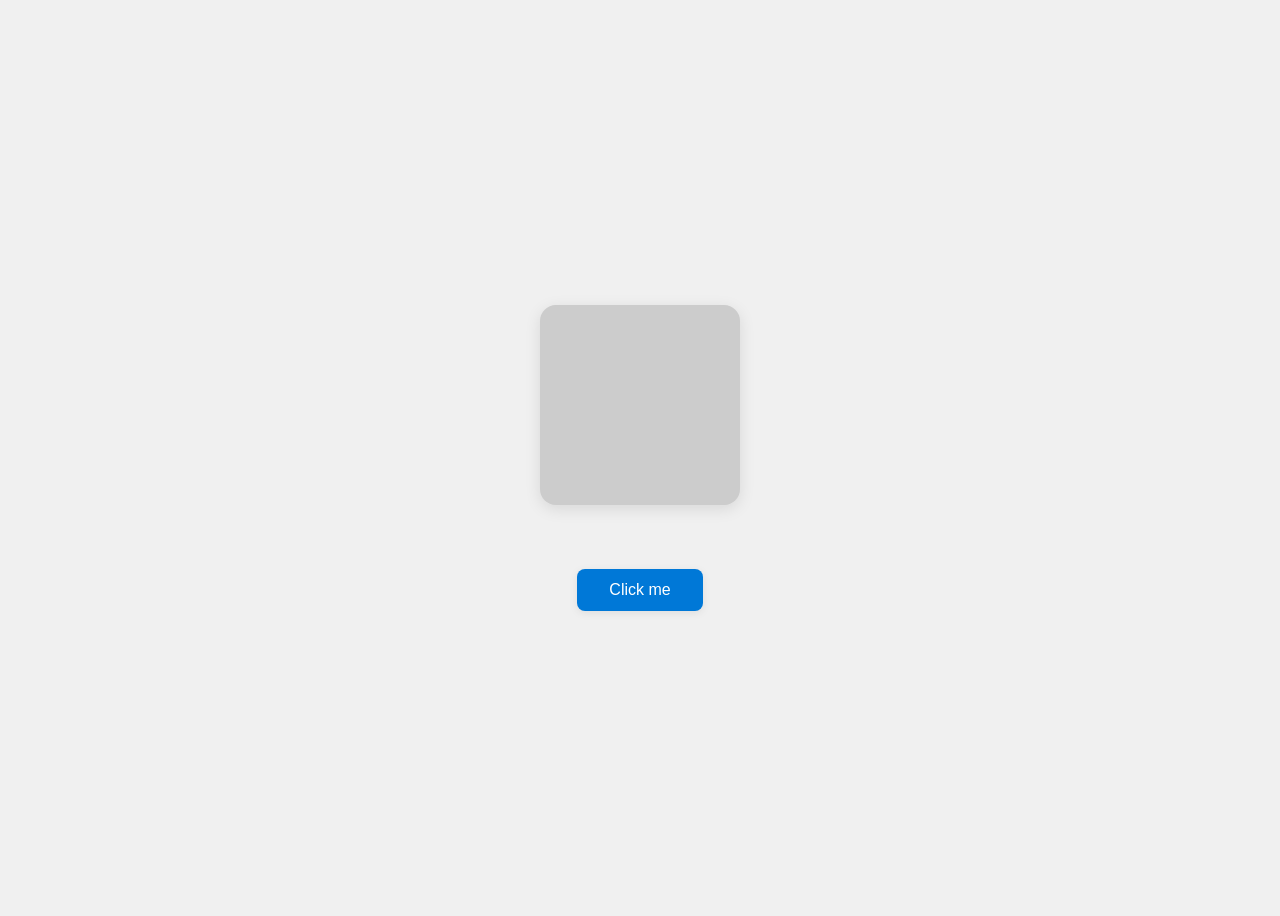
<file: Color_code_gen/index.html>
<!DOCTYPE html>
<html lang="en">
<head>
    <meta charset="UTF-8">
    <meta name="viewport" content="width=device-width, initial-scale=1.0">
    <title>Document</title>
</head>
<style>
    body {
        display: flex;
        flex-direction: column;
        align-items: center;
        justify-content: center;
        min-height: 100vh;
        background: #f0f0f0;
        font-family: Arial, sans-serif;
    }

    #color-box {
        width: 200px;
        height: 200px;
        background: #cccccc;
        border-radius: 16px;
        margin-bottom: 20px;
        box-shadow: 0 4px 16px rgba(0,0,0,0.1);
        transition: background 0.3s;
        display: flex;
        align-items: center;
        justify-content: center;
    }

    #color-code {
        font-size: 1.5rem;
        font-weight: bold;
        margin-bottom: 20px;
        color: #333;
        letter-spacing: 2px;
    }

    button {
        padding: 12px 32px;
        font-size: 1rem;
        background: #0078d7;
        color: #fff;
        border: none;
        border-radius: 8px;
        cursor: pointer;
        box-shadow: 0 2px 8px rgba(0,0,0,0.08);
        transition: background 0.2s;
    }

    button:hover {
        background: #005fa3;
    }
</style>
<body>
    <div id="color-box"></div>
    <p id="color-code"></p>
    <button onclick="generateColor()">Click me</button>
</body>
<script>
    function generateColor() {
      const randomColor = "#" + Math.floor(Math.random()*16777215).toString(16).padStart(6, '0');
      document.getElementById("color-box").style.backgroundColor = randomColor;
      document.getElementById("color-code").textContent = randomColor;
    }
</script>
</html>
</file>
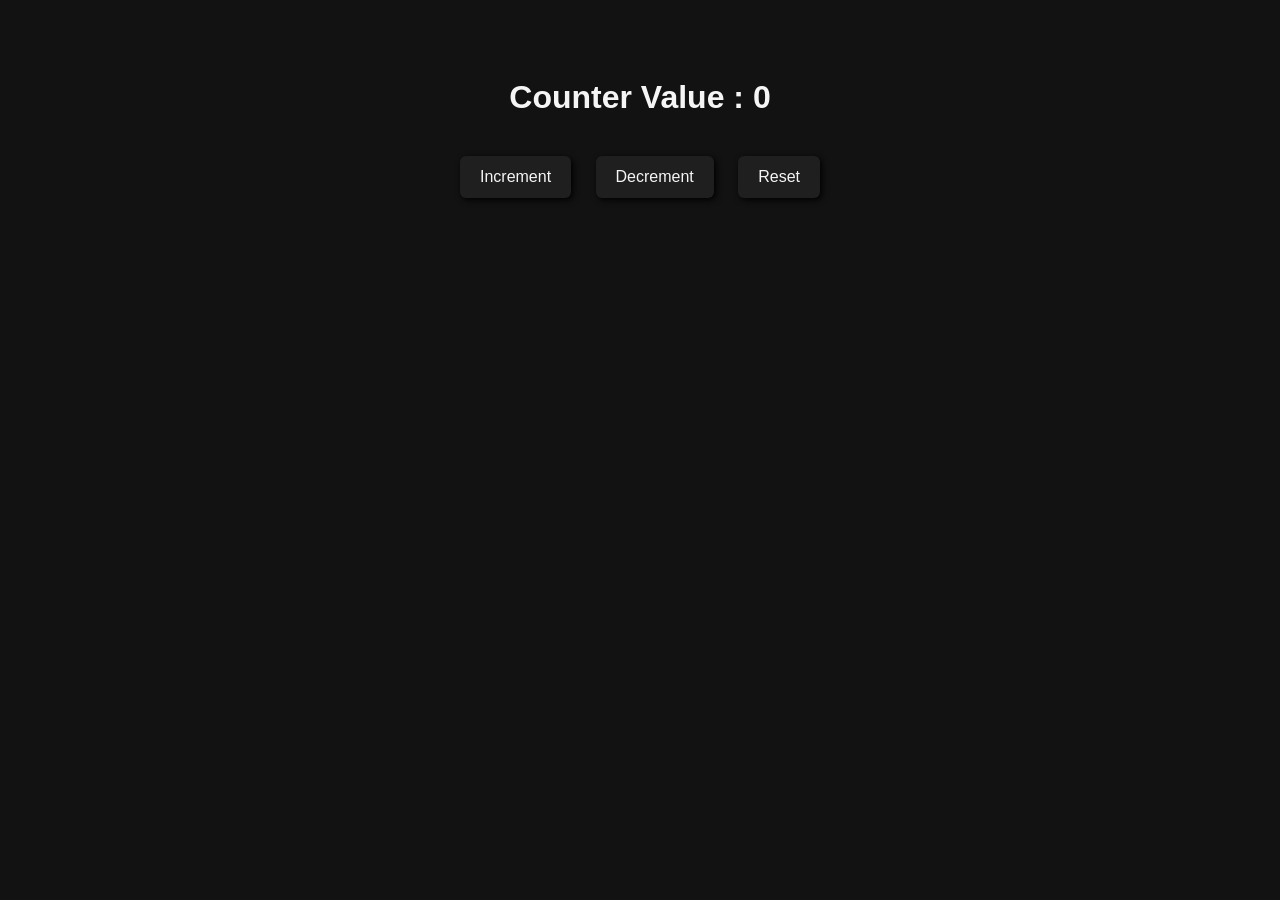
<file: ConterApp/index.html>
<!DOCTYPE html>
<html lang="en">
<head>
    <meta charset="UTF-8">
    <meta name="viewport" content="width=device-width, initial-scale=1.0">
    <title>CounterApp</title>

</head>
    <style>
      body {
        background-color: #121212;
        color: #f5f5f5;
        font-family: 'Segoe UI', Tahoma, Geneva, Verdana, sans-serif;
        text-align: center;
        padding: 50px;
      }

      h1 {
        font-size: 2rem;
        margin-bottom: 30px;
      }

      button {
        padding: 12px 20px;
        margin: 10px;
        font-size: 16px;
        border: none;
        border-radius: 6px;
        background-color: #1f1f1f;
        color: #f5f5f5;
        cursor: pointer;
        box-shadow: 2px 2px 6px #000;
        transition: background 0.3s;
      }

      button:hover {
        background-color: #333;
      }
    </style>
</head>
<body>
    <h1 id="countValue">
        Counter Value : 0 
    </h1>
    
    <div>
<button onclick="Increment()">Increment</button>
<button onclick="Decrement()">Decrement</button>
<button onclick="Reset()">Reset</button>

    </div>

</body>
<script src="script.js"></script>

</html>
</file>
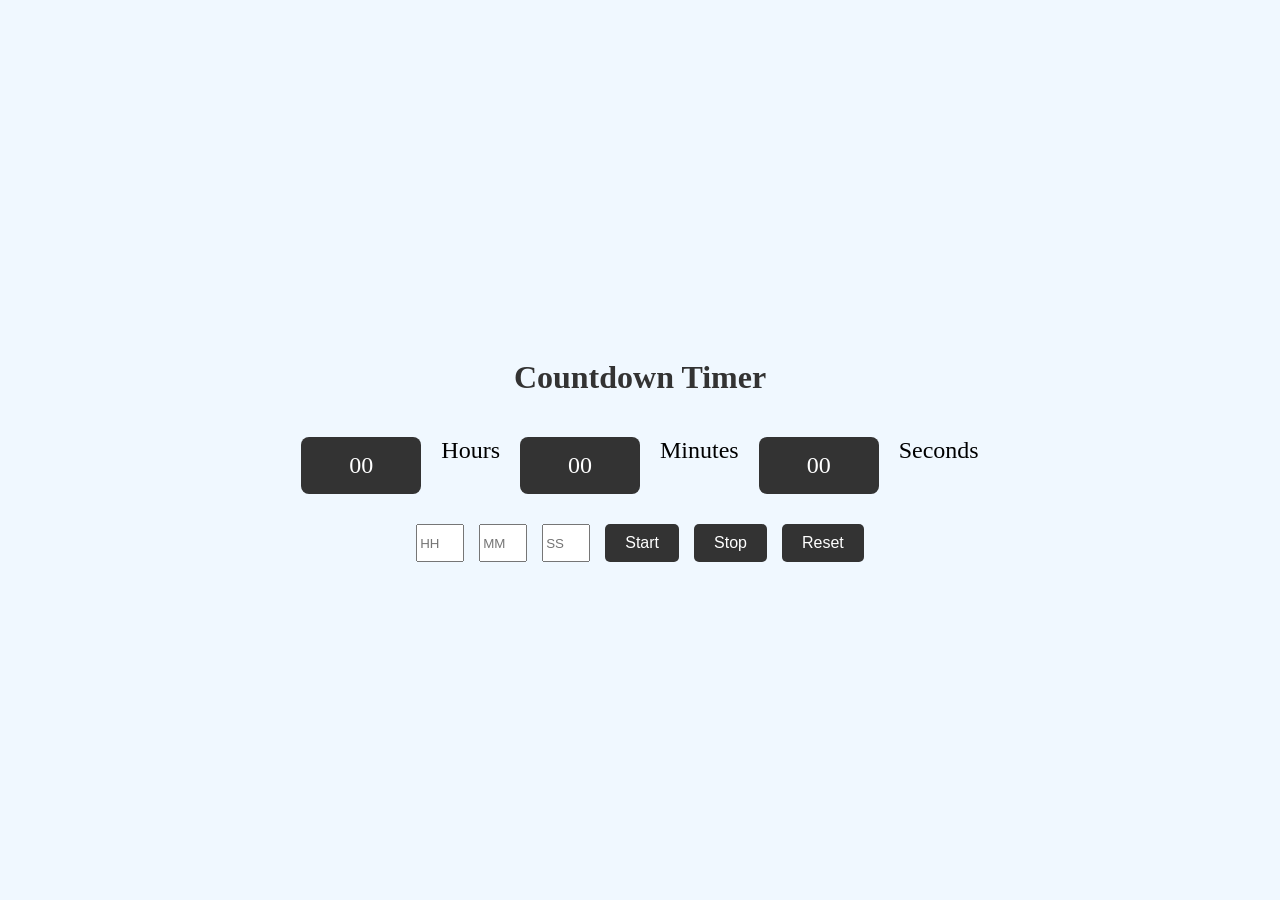
<file: CountdownTimer/index.html>
<!DOCTYPE html>
<html lang="en">
<head>
    <meta charset="UTF-8">
    <meta name="viewport" content="width=device-width, initial-scale=1.0">
    <title>CountDownTimer</title>
    <style>
      body {
        font-family: Comic Sans MS;
        display: flex;
        flex-direction: column;
        align-items: center;
        justify-content: center;
        height: 100vh;
        margin: 0;
        background-color: #f0f8ff;
      }

      h1 {
        color: #333;
      }

      #countdown {
        display: flex;
        gap: 20px;
        margin-top: 20px;
        font-size: 1.5rem;
      }

      #countdown span {
        background: #333;
        color: white;
        padding: 15px 20px;
        border-radius: 8px;
        min-width: 80px;
        text-align: center;
      }

      .controls {
        margin-top: 30px;
        display: flex;
        gap: 15px;
      }

      .controls button {
        background-color: #333;
        color: white;
        border: none;
        padding: 10px 20px;
        border-radius: 5px;
        font-size: 1rem;
    
      }

      .controls button:hover {
        opacity: 0.8;
      }
    </style>
</head>
<body>
<h1>Countdown Timer</h1>
<div id="countdown">
  <span id="hoursDisplay">00</span> Hours 
  <span id="minutesDisplay">00</span> Minutes 
  <span id="secondsDisplay">00</span> Seconds
</div>
<div class="controls">
  <input type="number" id="inputHours" placeholder="HH" min="0" max="23">
  <input type="number" id="inputMinutes" placeholder="MM" min="0" max="59">
  <input type="number" id="inputSeconds" placeholder="SS" min="0" max="59">
  <button onclick="startTimer()">Start</button>
  <button onclick="stopTimer()">Stop</button>
  <button onclick="resetTimer()">Reset</button>
</div>

</body>
<script>
  var timer = null;
  var totalSeconds = 0;

  function showTime() {
    var hrs = Math.floor(totalSeconds / 3600);
    var mins = Math.floor((totalSeconds % 3600) / 60);
    var secs = totalSeconds % 60;

    document.getElementById("hoursDisplay").textContent = (hrs < 10 ? "0" : "") + hrs;
    document.getElementById("minutesDisplay").textContent = (mins < 10 ? "0" : "") + mins;
    document.getElementById("secondsDisplay").textContent = (secs < 10 ? "0" : "") + secs;
  }

  function startTimer() {
    if (timer !== null) return;

    var h = parseInt(document.getElementById("inputHours").value) || 0;
    var m = parseInt(document.getElementById("inputMinutes").value) || 0;
    var s = parseInt(document.getElementById("inputSeconds").value) || 0;

    totalSeconds = h * 3600 + m * 60 + s;
    showTime();

    timer = setInterval(function() {
      if (totalSeconds > 0) {
        totalSeconds--;
        showTime();
      } else {
        clearInterval(timer);
        timer = null;
      }
    }, 1000);
  }

  function stopTimer() {
    clearInterval(timer);
    timer = null;
  }

  function resetTimer() {
    stopTimer();
    totalSeconds = 0;
    showTime();
    document.getElementById("inputHours").value = "";
    document.getElementById("inputMinutes").value = "";
    document.getElementById("inputSeconds").value = "";
  }
</script>
</html>
</file>
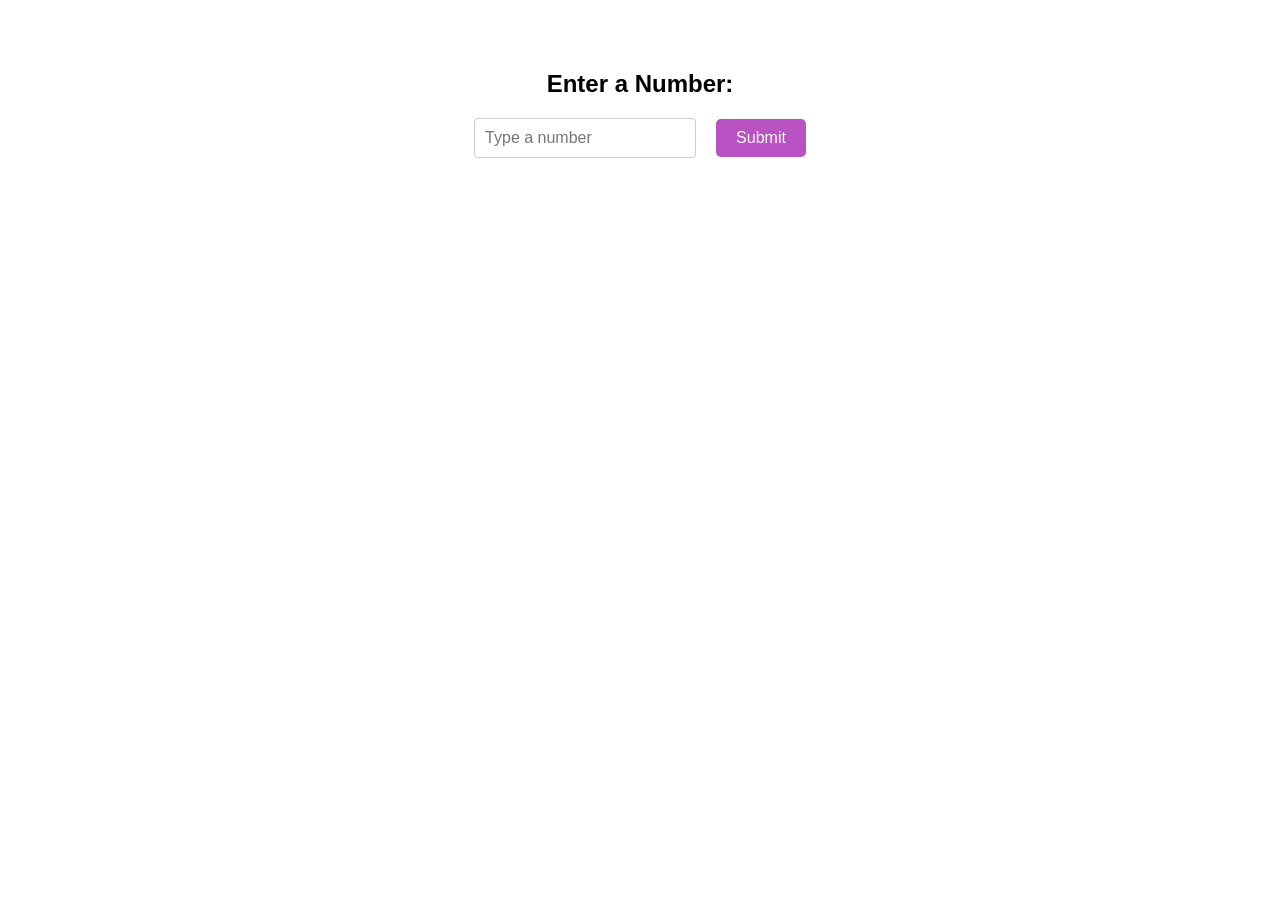
<file: Lorem_gen/index.html>
<!DOCTYPE html>
<html lang="en">
<head>
    <meta charset="UTF-8">
    <meta name="viewport" content="width=device-width, initial-scale=1.0">
    <title>Lorem-Generator</title>
    <style>
      body {
        display: flex;
        flex-direction: column;
        align-items: center;
        margin-top: 50px;
        font-family: sans-serif;
      }

      input[type="number"] {
        padding: 10px;
        font-size: 16px;
        border: 1px solid #ccc;
        border-radius: 4px;
        width: 200px;
        margin-right: 10px;
      }

      button {
        padding: 10px 20px;
        background-color: #b952c3;
        color: white;
        border: none;
        border-radius: 5px;
        cursor: pointer;
        font-size: 16px;
      }

      button:hover {
        background-color: #45a049;
      }

      .input-container {
        display: flex;
        align-items: center;
        justify-content: center;
        gap: 10px;
      }
    </style>
</head>
<body>

   <h2>Enter a Number:</h2>
<div class="input-container">
  <input type="number" id="numberInput" placeholder="Type a number" />
  <button onclick="handleNumber()">Submit</button>
</div>

<p id="output"></p>

<script>
function handleNumber() {
  const number = parseInt(document.getElementById('numberInput').value);
  const text = "lorem ipsum dolor sit amet consectetur adipiscing elit sed do eiusmod tempor incididunt ut labore et dolore magna aliqua";
  const words = text.split(" ");

  let result = [];
  let i = 0;

  while (i < number) {
    result.push(words[i % words.length]);
    i++;
  }

  document.getElementById('output').textContent = result.join(" ");
}
// function handleNumber() {
//   const number = parseInt(document.getElementById('numberInput').value);
//   const text = "lorem ipsum dolor sit amet consectetur adipiscing elit sed do eiusmod tempor incididunt ut labore et dolore magna aliqua";
//   const words = text.split(" ");

//   let result = "";

//   switch (number) {
//     case 1:
//       result += words[0] + " ";
//     case 2:
//       result += words[1] + " ";
//     case 3:
//       result += words[2] + " ";
//     case 4:
//       result += words[3] + " ";
//     case 5:
//       result += words[4] + " ";
//     case 6:
//       result += words[5] + " ";
//     case 7:
//       result += words[6] + " ";
//     case 8:
//       result += words[7] + " ";
//     case 9:
//       result += words[8] + " ";
//     case 10:
//       result += words[9] + " ";
//       break;
//     default:
//       result = "Please enter a number between 1 and 10.";
//   }

//   document.getElementById('output').textContent = result.trim();
// }




</script>
    
</body>
</html>
</file>
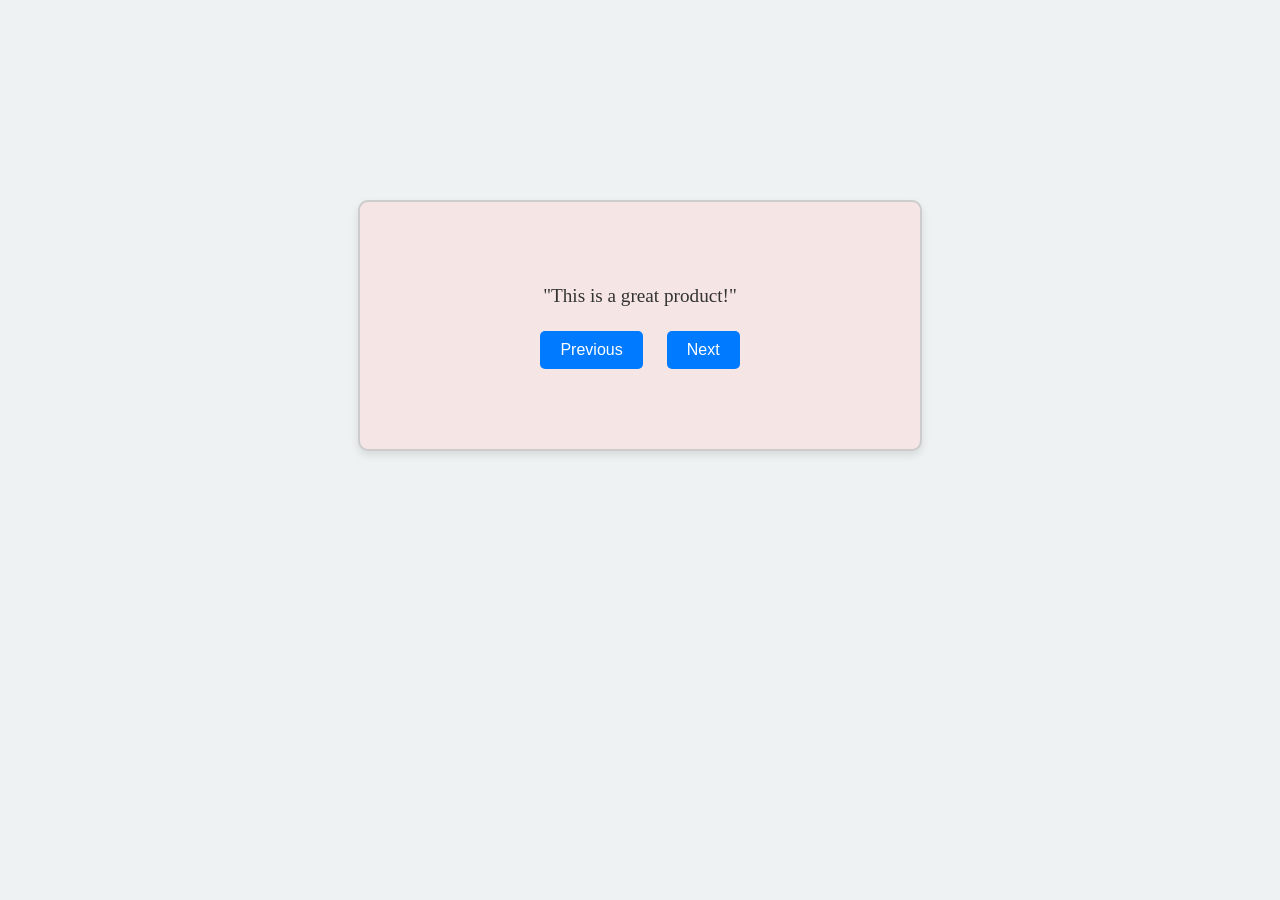
<file: ReviewCarousel/index.html>
<!DOCTYPE html>
<html lang="en">
<head>
    <meta charset="UTF-8">
    <meta name="viewport" content="width=device-width, initial-scale=1.0">
    <title>Document</title>
</head>
<link rel="stylesheet" href="style.css">
<body>
    <div class="carousel">
  <p id="review">"This is a great product!"</p>
  <button id="prev-btn">Previous</button>
  <button id="next-btn">Next</button>
</div>

    
</body>
<script src="script.js"></script>
</html>
</file>
<file: ReviewCarousel/style.css>
.carousel {
  text-align: center;
  max-width: 400px;
  margin: 200px auto;
  padding: 80px;
  border: 2px solid #ccc;
  border-radius: 10px;
  background-color: #f5e5e5;
  font-family: Comic Sans MS;
  box-shadow: 0 4px 8px rgba(0, 0, 0, 0.1);
  transition: transform 0.3s ease, box-shadow 0.3s ease;

}
.carousel:hover {
  transform: translateY(-3px);
  box-shadow: 0 6px 12px rgba(0, 0, 0, 0.15);
}

#review {
  font-size: 1.2rem;
  margin-bottom: 20px;
  color: #333;
}

button {
  padding: 10px 20px;
  margin: 0 10px;
  border: none;
  background-color: #007BFF;
  color: white;
  font-size: 1rem;
  border-radius: 5px;
  cursor: pointer;
  transition: background-color 0.3s;
}

button:hover {
  background-color: #0056b3;
}

body {
  margin: 0;
  padding: 0;
  background-color: #eef2f3;
}

h1 {
  text-align: center;
  font-size: 2rem;
  margin-top: 30px;
  font-family: Comic Sans MS;
  color: #333;
}

.carousel p {
  margin: 0;
  line-height: 1.5;
}
</file>
